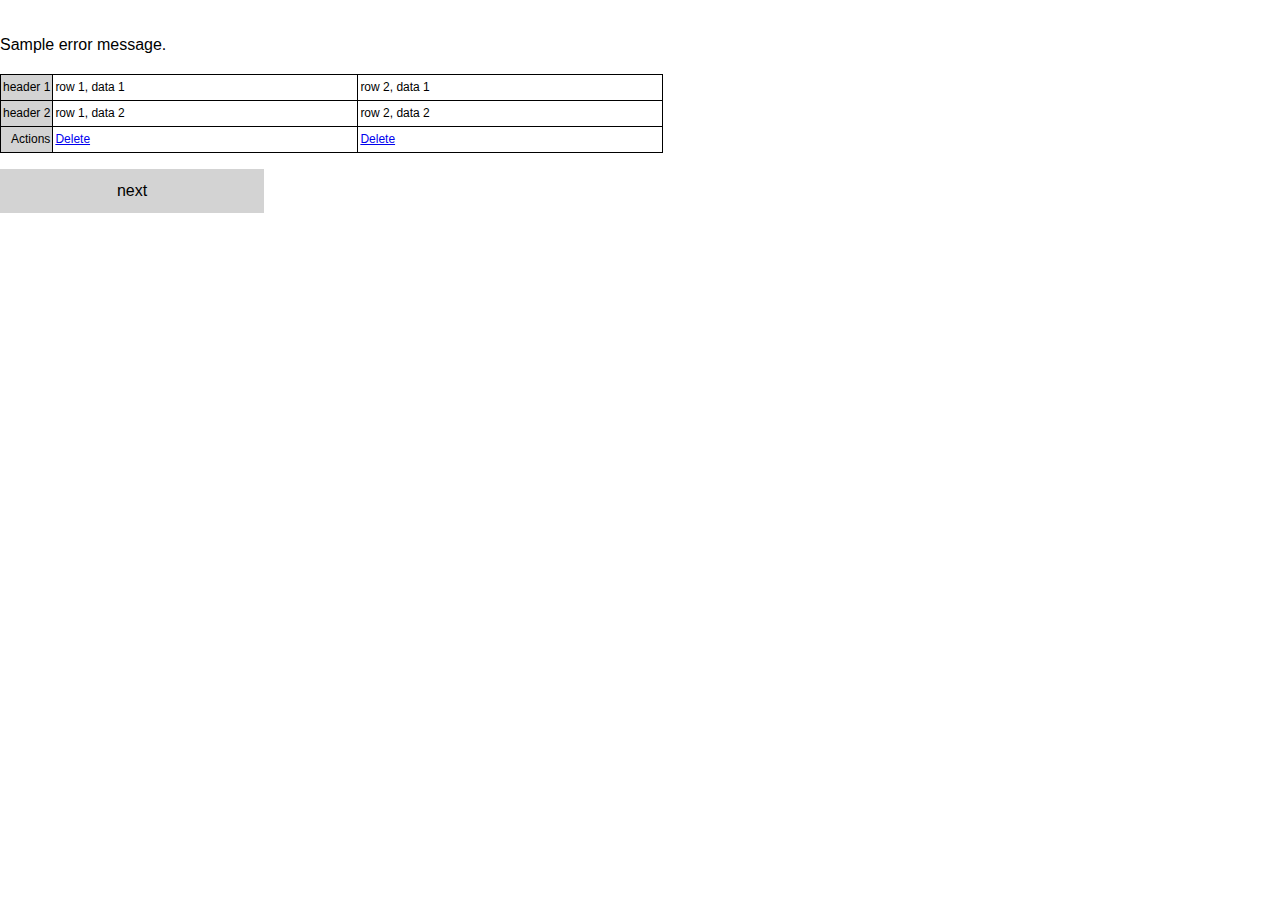
<file: resources/public/admin/index.html>
<!DOCTYPE html>
<html>
  <head>
    <meta content="initial-scale=1.0, width=device-width" name="viewport">
    <link href="../css/reset.css" rel="stylesheet" type="text/css">
    <link href="../css/default.css" rel="stylesheet" type="text/css">
    <link href="../css/admin.css" rel="stylesheet" type="text/css">
  </head>
  <body>
    <div id="page">

      <div class="content">
        <p class="error-message">Sample error message.</p>
        <table>
          <thead>
            <tr>
              <th>header 1</th>
              <th>header 2</th>
              <th class="actions">Actions</th>
            </tr>
          </thead>
          <tbody>
            <tr>
              <td>row 1, data 1</td>
              <td>row 1, data 2</td>
              <td class="actions">
                <a href="#" 
                   data-action="delete-user" data-i18n="delete">Delete</a>
              </td>
            </tr><!-- 
              necessary to avoid undesired whitespace,
              see also http://stackoverflow.com/q/12168194/974795
            --><tr>
              <td>row 2, data 1</td>
              <td>row 2, data 2</td>
              <td class="actions">
                <a href="#" 
                   data-action="delete-user" data-i18n="delete">Delete</a>
              </td>
            </tr>
          </tbody>
        </table>
        <p>
          <a class="button" href="" data-i18n="next">next</a>
        </p>
      </div>

    </div>
  </body>
</html>
</file>
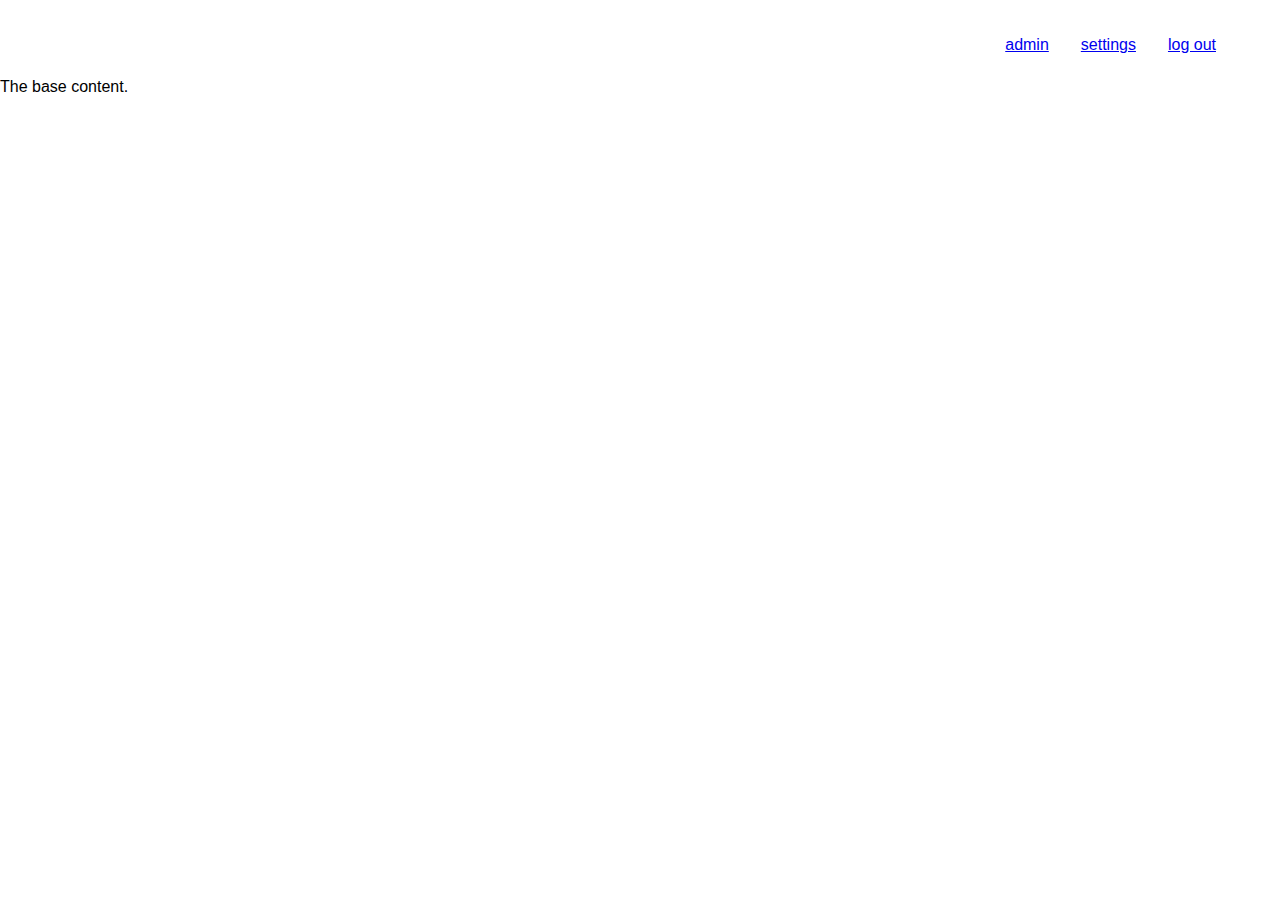
<file: resources/public/admin-layout.html>
<!DOCTYPE html>
<html>
  <head>
    <title>Admin — noir-auth-app</title>
    <meta content="initial-scale=1.0, width=device-width" name="viewport">
    <link href="css/reset.css" rel="stylesheet" type="text/css">
    <link href="css/default.css" rel="stylesheet" type="text/css">
    <link href="css/admin.css" rel="stylesheet" type="text/css">
  </head>
  <body>
    <div id="page">
      <div class="nav">
        <ul>
          <li><a href="/admin">admin</a></li><!--
          http://stackoverflow.com/q/12168194/974795
          --><li><a href="/settings">settings</a></li><!--
          --><li><a data-method="post" href="/logout">log out</a></li>
        </ul>
      </div>
      <div class="content">
        <p>The base content.</p>
      </div>
    </div>
  </body>
</html>
</file>
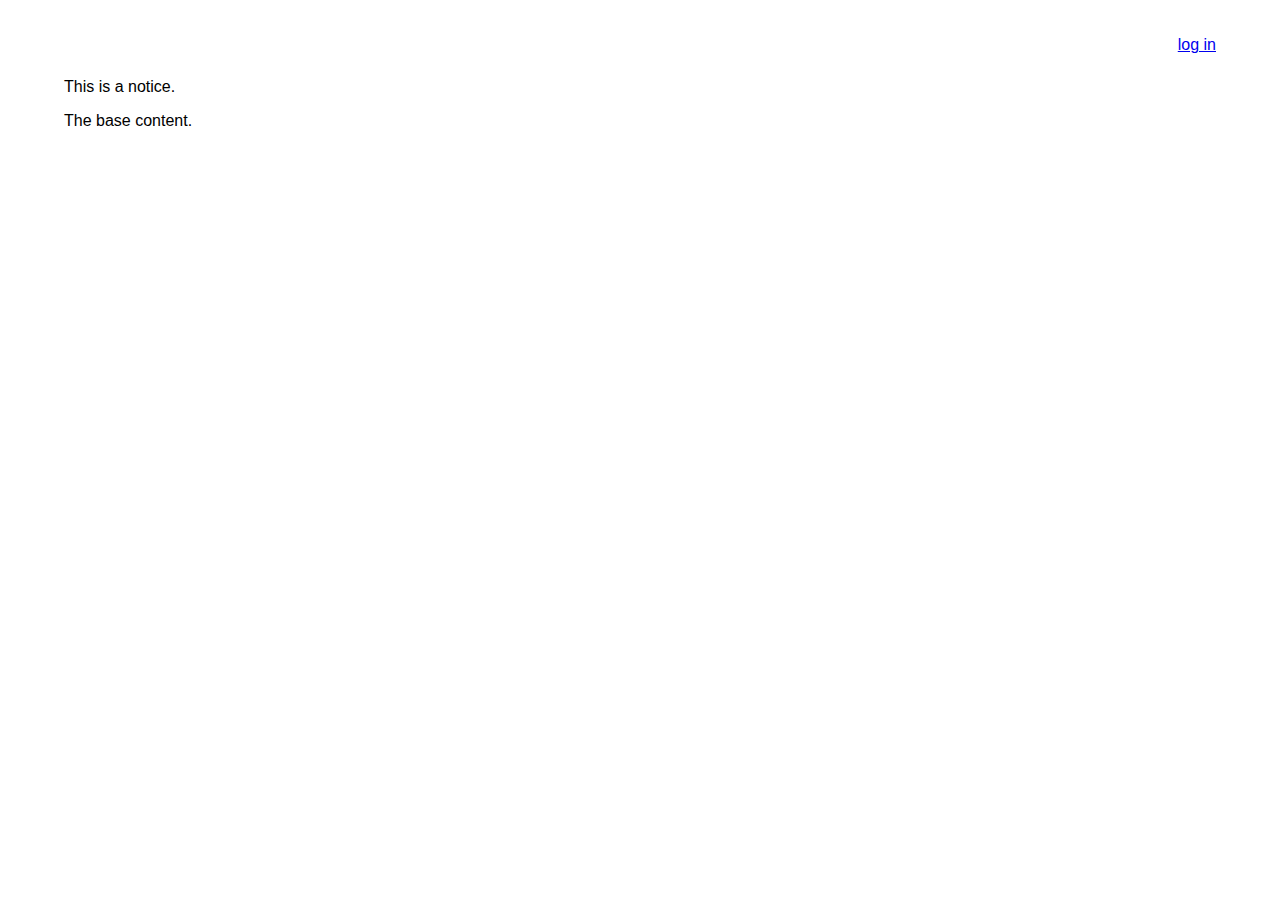
<file: resources/public/layout.html>
<!DOCTYPE html>
<html>
  <head>
    <title>noir-auth-app</title>
    <meta name="viewport" content="initial-scale=1.0, width=device-width">
    <link href="css/reset.css" rel="stylesheet" type="text/css">
    <link href="css/default.css" rel="stylesheet" type="text/css">
  </head>
  <body>
    <div id="page">
      <div class="nav">
        <ul>
          <li><a href="/login">log in</a></li>
        </ul>
      </div>
      <p class="notice">This is a notice.</p>
      <div class="content">
        <p>The base content.</p>
      </div>
    </div>
  </body>
</html>
</file>
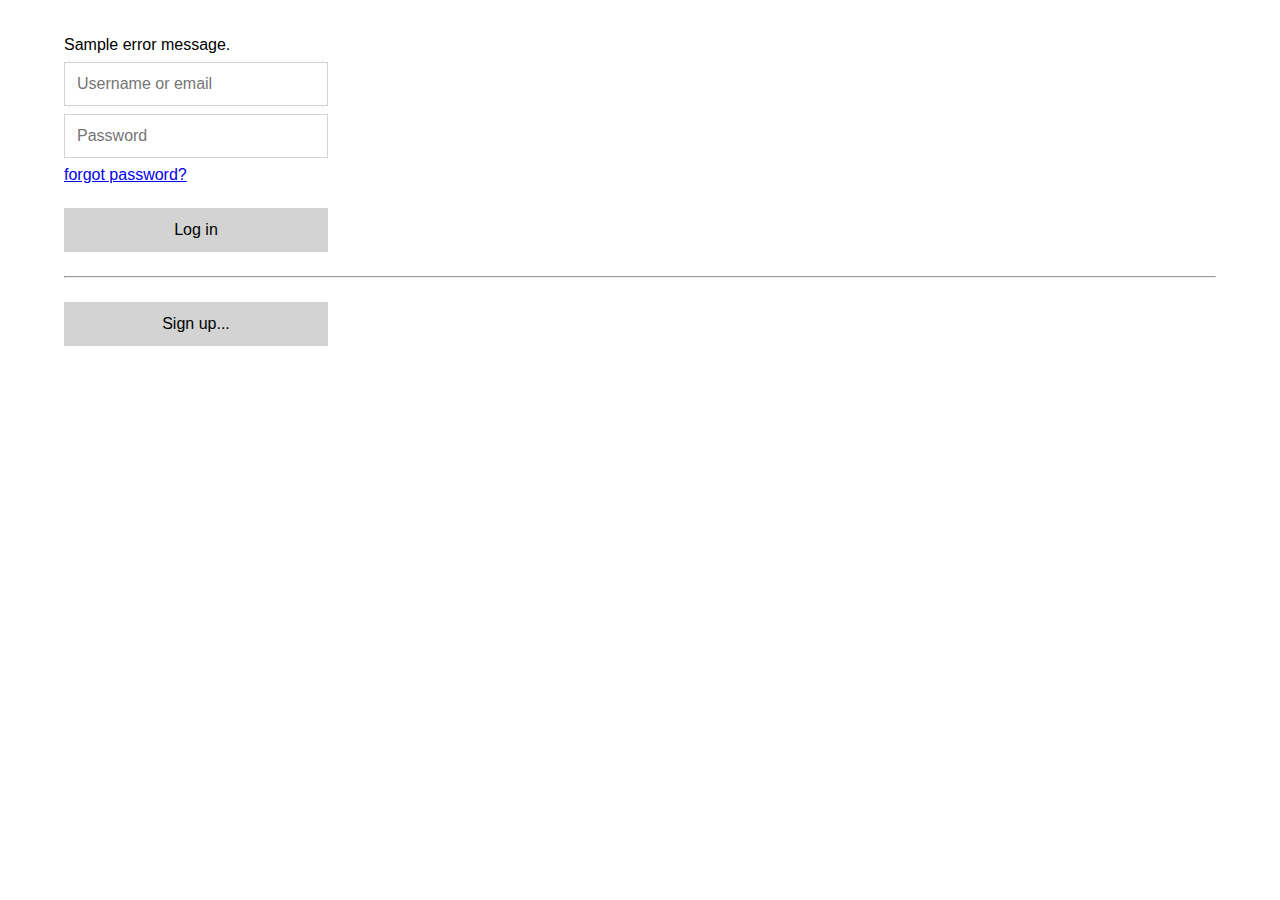
<file: resources/public/login.html>
<!DOCTYPE html>
<html>
  <head>
    <title>Login — noir-auth-app</title>
    <meta content="initial-scale=1.0, width=device-width" name="viewport">
    <link href="css/reset.css" rel="stylesheet" type="text/css">
    <link href="css/default.css" rel="stylesheet" type="text/css">
  </head>
  <body>
    <div id="page">
      <div class="content">
        <form action="/login" method="POST">
          <p class="error-message">Sample error message.</p>
          <p><input name="username-or-email" type="text"
                placeholder="Username or email" data-i18n-placeholder="username-or-email"></p>
          <p><input name="password" type="password"
                placeholder="Password" data-i18n-placeholder="password"></p>
          <p><a href="/password-resets" data-i18n="forgot-password">forgot password?</a></p>
          <p><input type="submit" value="Log in" data-i18n-value="log-in"></p>
        </form>
        <hr>
        <p><a class="button signup" href="/signup" data-i18n="sign-up-ended-with-ellipsis">Sign up...</a></p>
      </div>
    </div>
  </body>
</html>
</file>
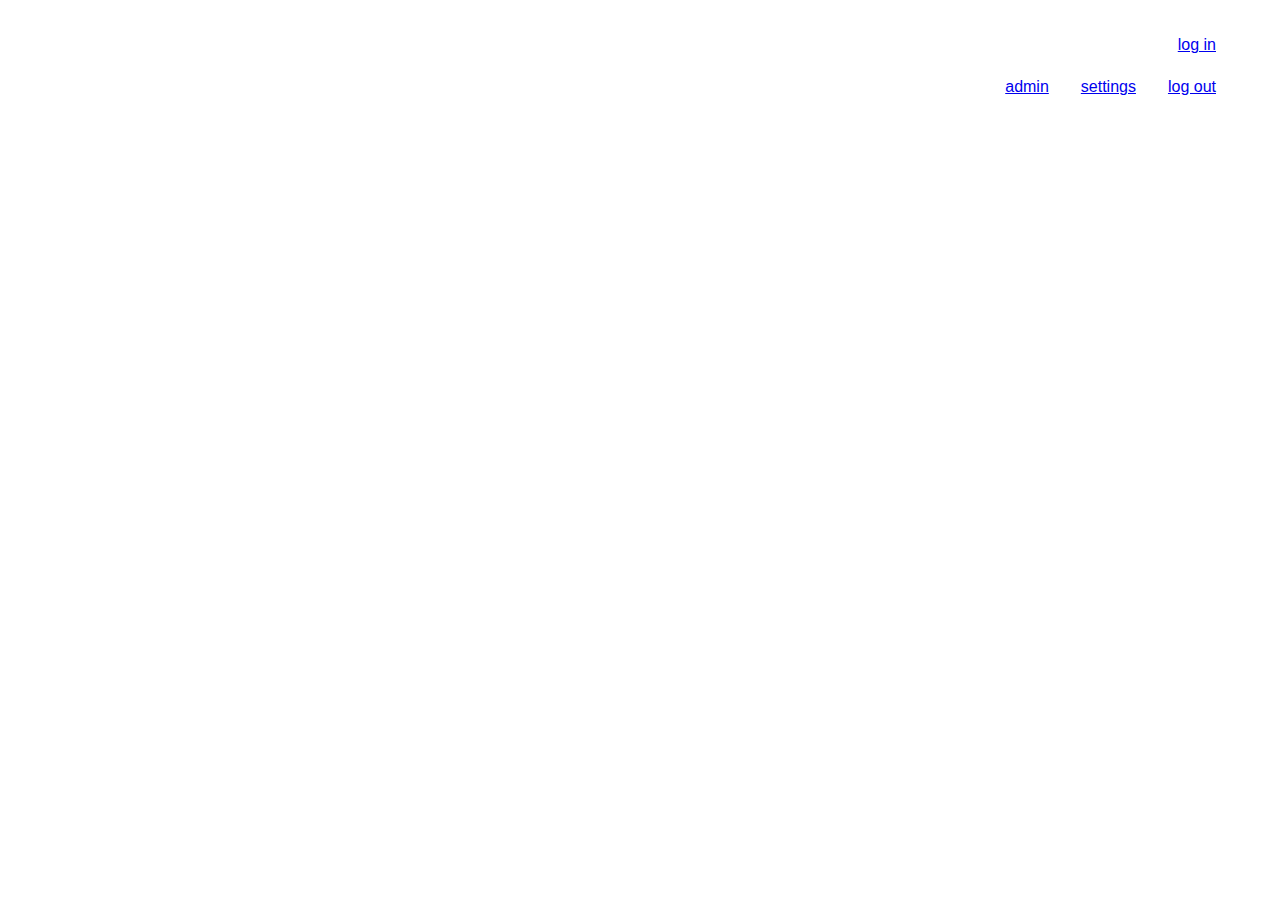
<file: resources/public/navs.html>
<!DOCTYPE html>
<html>
  <head>
    <meta content="initial-scale=1.0, width=device-width" name="viewport">
    <link href="css/reset.css" rel="stylesheet" type="text/css">
    <link href="css/default.css" rel="stylesheet" type="text/css">
  </head>
  <body>
    <div id="page">
      <div class="nav">

        <ul id="not-logged-in-nav">
          <li><a href="/login">log in</a></li>
        </ul>

      </div>
      <div style="clear: both"></div>
      <div class="nav">

        <ul id="logged-in-nav">
          <li><a href="/admin">admin</a></li><!--
          http://stackoverflow.com/q/12168194/974795
          --><li><a href="/settings">settings</a></li><!--
          --><li><a data-method="post" href="/logout">log out</a></li>
        </ul>

      </div>
    </div>
  </body>
</html>
</file>
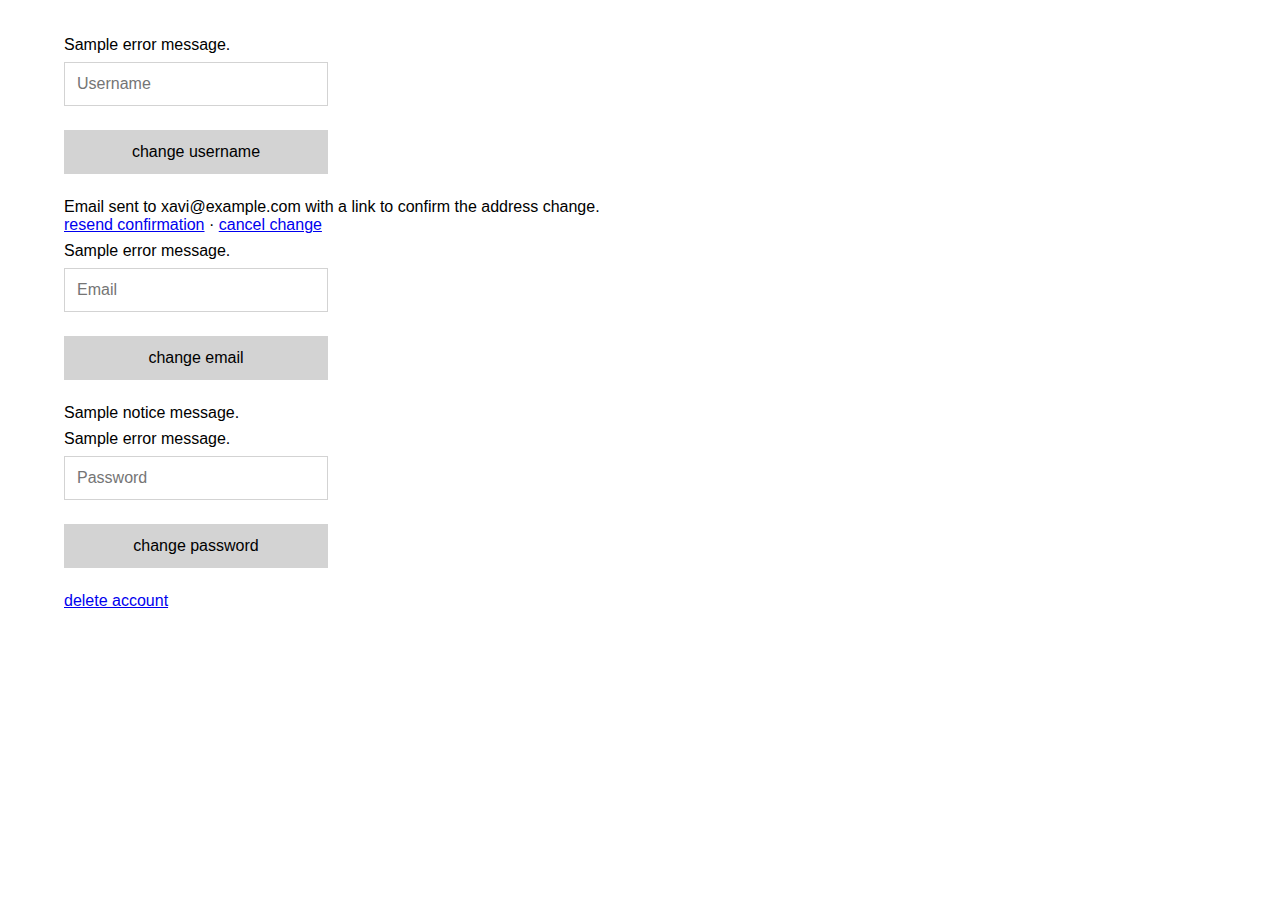
<file: resources/public/settings.html>
<!DOCTYPE html>
<html>
  <head>
    <title>Settings — noir-auth-app</title>
    <meta content="initial-scale=1.0, width=device-width" name="viewport">
    <link href="css/reset.css" rel="stylesheet" type="text/css">
    <link href="css/default.css" rel="stylesheet" type="text/css">
  </head>
  <body>
    <div id="page">
      <div class="content">
        <form action="/username-changes" method="POST" class="username-form">
          <p class="error-message">Sample error message.</p>
          <p><input name="username" type="text"
                placeholder="Username" data-i18n-placeholder="username"></p>
          <p><input type="submit" value="change username"
                data-i18n-value="change-username"></p>
        </form>
        <p class="email-notice">
          <span data-i18n="email-change-confirmation-sent">Email sent to
              xavi@example.com with a link to confirm the address change.
          </span><br>
          <a data-method="post" href="/email-changes/resend-confirmation"
             data-i18n="resend-confirmation">resend confirmation</a> ·
          <a data-method="post" href="/email-changes/cancel"
             data-i18n="cancel-change">cancel change</a>
        </p>
        <form action="/email-changes" method="POST" class="email-form">
          <p class="error-message">Sample error message.</p>
          <p><input name="email" type="text"
                placeholder="Email" data-i18n-placeholder="email"></p>
          <p><input type="submit" value="change email"
                data-i18n-value="change-email"></p>
        </form>
        <p class="password-notice">Sample notice message.</p>
        <form action="/password-changes" method="POST" class="password-form">
          <p class="error-message">Sample error message.</p>
          <p><input name="password" type="password"
                placeholder="Password" data-i18n-placeholder="password"></p>
          <p><input type="submit" value="change password"
                data-i18n-value="change-password"></p>
        </form>
        <p><a data-action="delete-account"
              data-callback="delete-account-callback"
              data-confirm="Are you sure?"
              data-i18n="delete-account" href="#">delete account</a></p>
      </div>
    </div>
  </body>
</html>
</file>
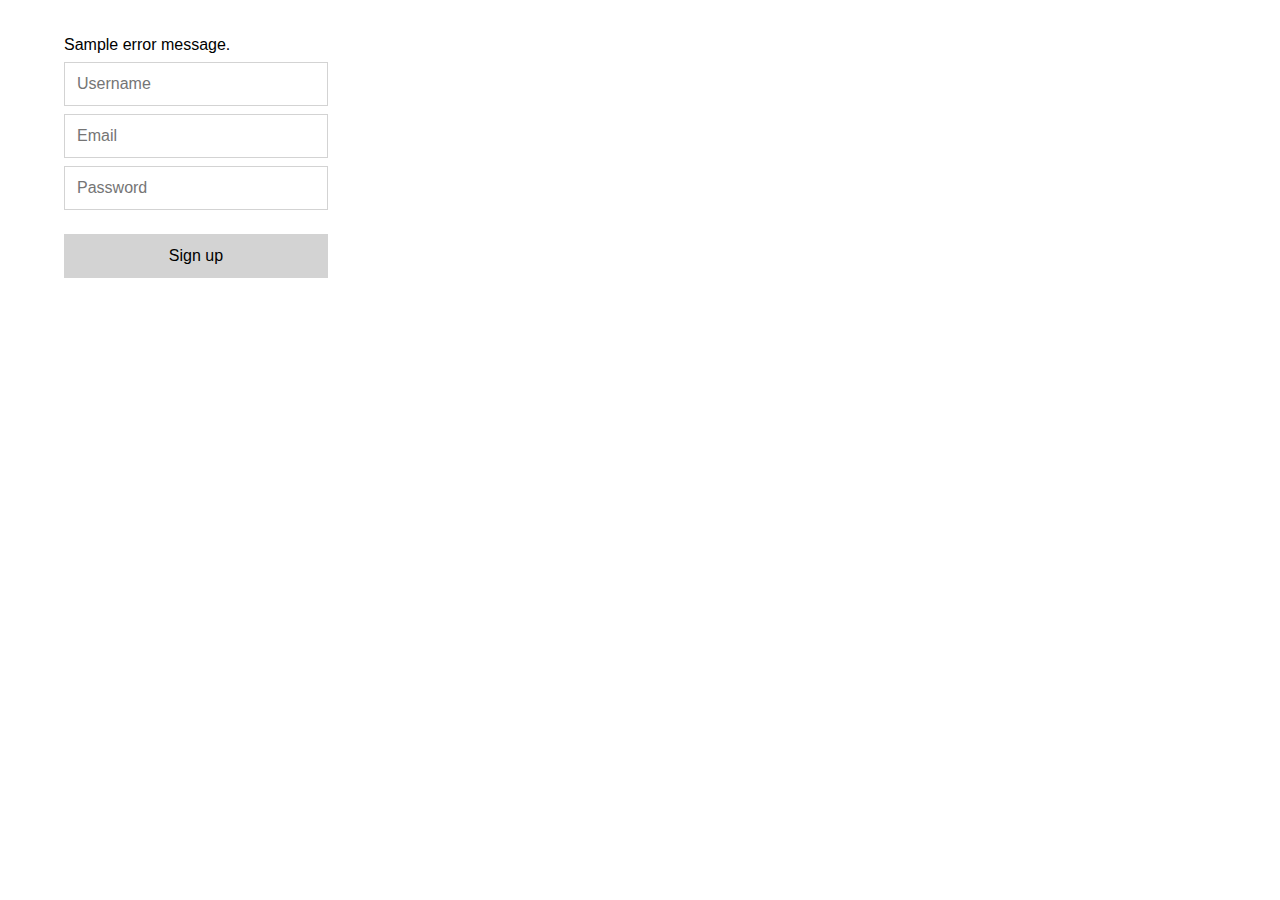
<file: resources/public/signup.html>
<!DOCTYPE html>
<html>
  <head>
    <title>Signup — noir-auth-app</title>
    <meta content="initial-scale=1.0, width=device-width" name="viewport">
    <link href="css/reset.css" rel="stylesheet" type="text/css">
    <link href="css/default.css" rel="stylesheet" type="text/css">
  </head>
  <body>
    <div id="page">
      <div class="content">
        <form action="/signup" method="POST">
          <p class="error-message">Sample error message.</p>
          <p><input id="username" name="username" type="text"
                placeholder="Username" data-i18n-placeholder="username" /></p>
          <p><input id="email" name="email" type="text"
                placeholder="Email" data-i18n-placeholder="email" /></p>
          <p><input id="password" name="password" type="password"
                placeholder="Password" data-i18n-placeholder="password" /></p>
          <input type="submit" value="Sign up" data-i18n-value="sign-up">
        </form>
      </div>
    </div>
  </body>
</html>
</file>
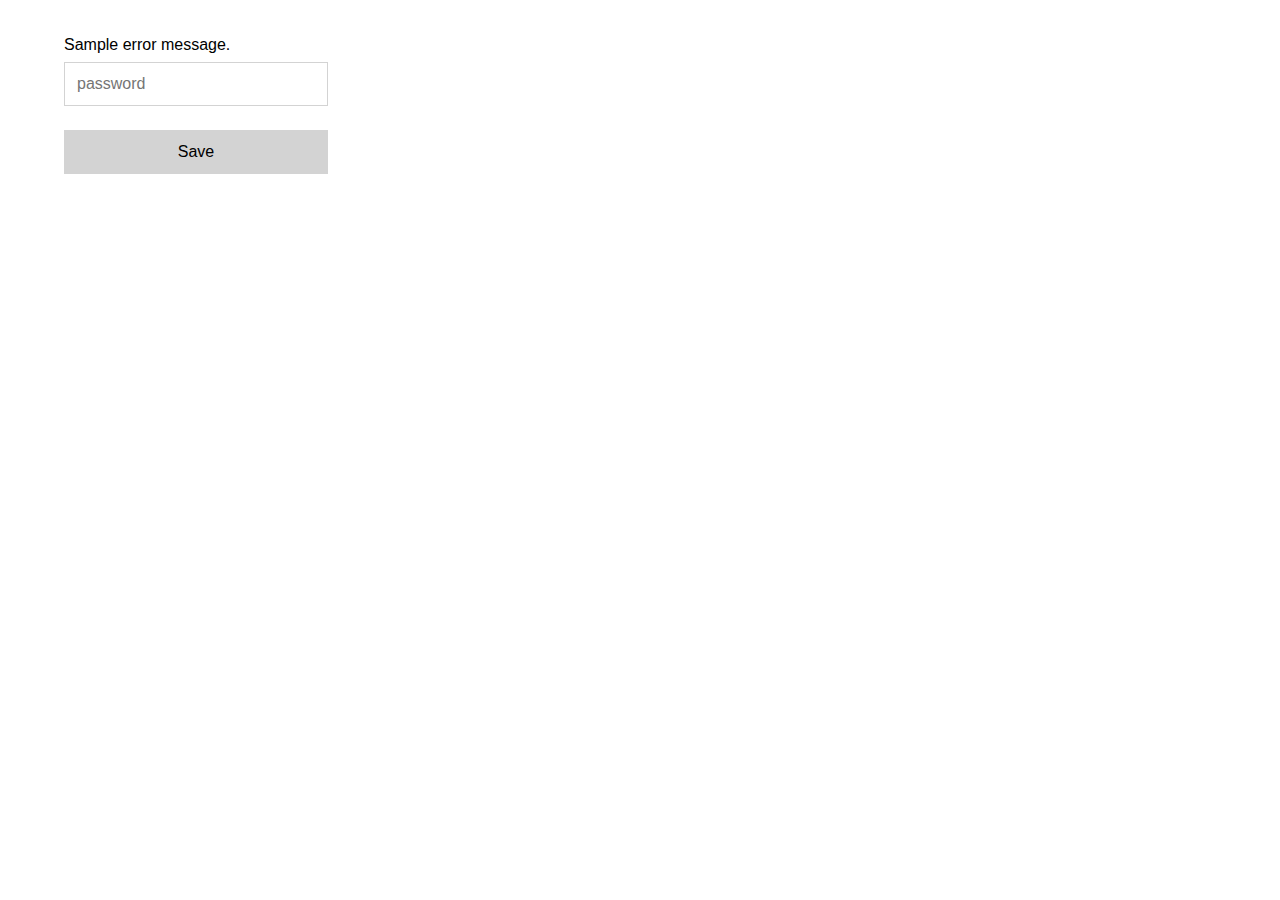
<file: resources/public/password-resets/edit.html>
<!DOCTYPE html>
<html>
  <head>
    <title>Change password — noir-auth-app</title>
    <meta content="initial-scale=1.0, width=device-width" name="viewport">
    <link href="../css/reset.css" rel="stylesheet" type="text/css">
    <link href="../css/default.css" rel="stylesheet" type="text/css">
  </head>
  <body>
    <div id="page">
      <div class="content">
        <form action="/password-resets/:reset-code" method="POST">
          <p class="error-message">Sample error message.</p>
          <input name="_method" type="hidden" value="PUT">
          <p><input name="password" type="password"
                placeholder="password" data-i18n-placeholder="password" ></p>
          <p><input type="submit" value="Save" data-i18n-value="save"></p>
        </form>
      </div>
    </div>
  </body>
</html>
</file>
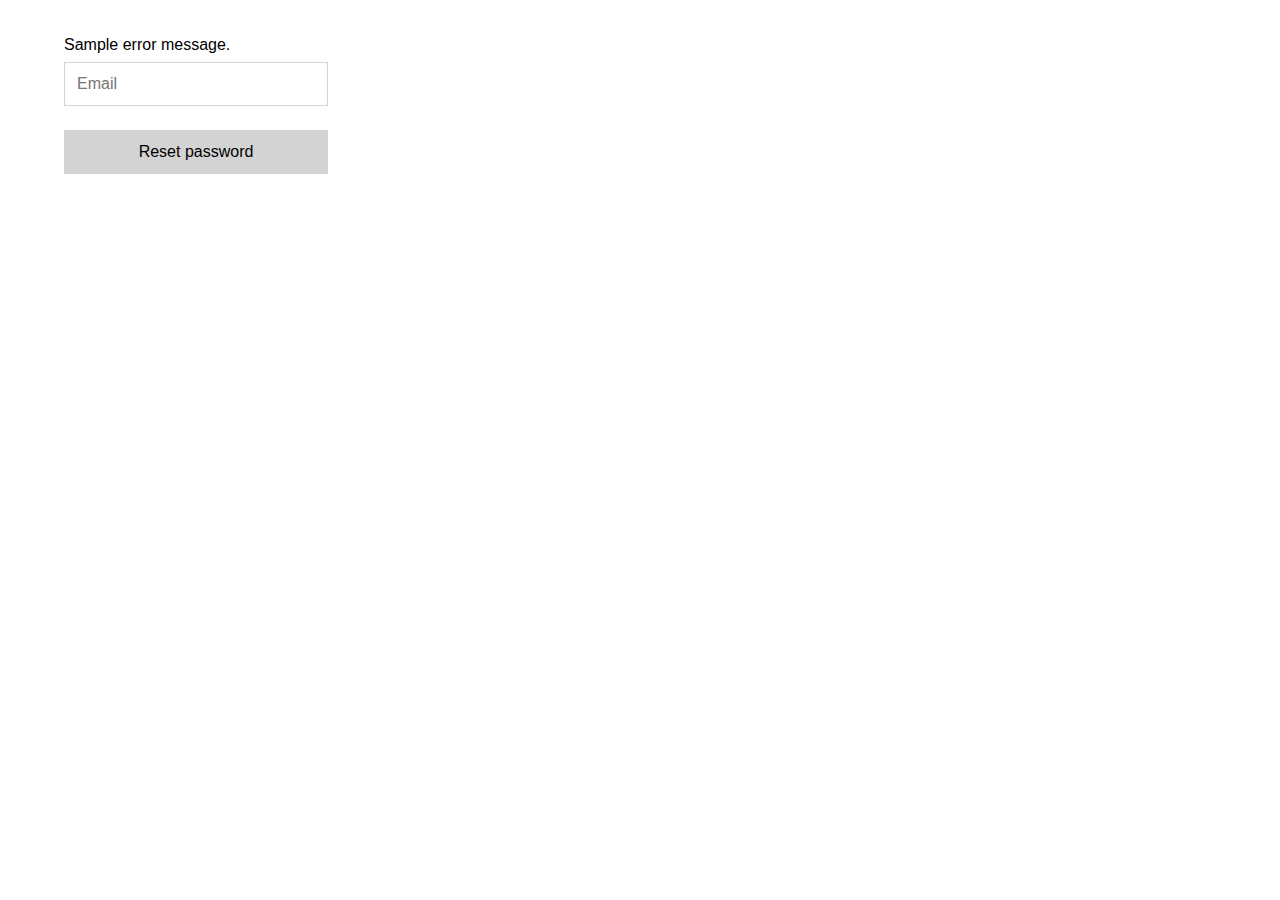
<file: resources/public/password-resets/new.html>
<!DOCTYPE html>
<html>
  <head>
    <title>Signup — noir-auth-app</title>
    <meta content="initial-scale=1.0, width=device-width" name="viewport">
    <link href="../css/reset.css" rel="stylesheet" type="text/css">
    <link href="../css/default.css" rel="stylesheet" type="text/css">
  </head>
  <body>
    <div id="page">
      <div class="content">
        <form action="/password-resets" method="POST">
          <p class="error-message">Sample error message.</p>
          <p><input id="email" name="email" type="text"
                placeholder="Email" data-i18n-placeholder="email"></p>
          <input type="submit" value="Reset password"
                data-i18n-value="reset-password">
        </form>
      </div>
    </div>
  </body>
</html>
</file>
<file: resources/public/css/default.css>
/*
  By setting font-size to 100% we're setting our base type size to the
  browser's default, which in most cases is 16 pixels. We can then use
  ems to size text up or down from that relative baseline.
  See p. 18 of Ethan Marcotte's "Responsive Web Design" 
*/
body {
  /* http://www.w3schools.com/cssref/pr_font_font.asp */
  font: normal 100% Verdana, sans-serif;
}

code {
  /*
    The double monospace is necessary for Chrome, Firefox, Safari,
    and Mobile Safari, to not display this text in smaller size.
    In IE 8, there's no difference between one monospace and double
    monospace.
    http://code.stephenmorley.org/html-and-css/fixing-browsers-broken-monospace-font-handling/
    http://pinboard.in/u:xavi/t:monospace/
  */
  font-family: monospace, monospace;
}

/* See p. 30 of Ethan Marcotte's "Responsive Web Design" */
#page {
	margin: 36px auto;
	width: 90%;
}

.nav {
  float: right;
  /* 1.5em == 24px, same distance as between a submit button and the next text
     field (as margin-bottom for input[type="submit"] is 1em, but these are
     enclosedin paragraph elements (p) with a margin-bottom of 0.5em)
   */
  margin-bottom: 1.5em;  
}

/*
 Displaying the list items as inline is the simplest method to make the list
 horizontal, see
 + Creating a Horizontal Nav Bar in Andy Budd's 
 "CSS Mastery: Advanced Web Standards Solutions"
 + http://www.w3schools.com/css/css_navbar.asp
*/
.nav li {
  display: inline;
  padding: 0 1em;
}
.nav li:last-child {
  padding-right: 0;
}

.notice, .content {
  clear: right;
}

p {
  margin-bottom: 0.5em;
}

.notice {
  margin-bottom: 1em;
}

/*
  Make targets fingertip-size, i.e. 44x44 points, as per Apple's 
  iOS Human Interface Guidelines
http://developer.apple.com/library/ios/#documentation/UserExperience/Conceptual/MobileHIG/UEBestPractices/UEBestPractices.html#//apple_ref/doc/uid/TP40006556-CH20-SW20
  1px*2 (border) + 12px*2 (border) + 18px (computed height) = 44px
*/
input {
  /* Sets size to browser's default (usually 16px). This works for all input
   elements in Firefox, but it doesn't work for input[type="submit"] elements
   in WebKit browsers (unless '-webkit-appearance' is also used, see below) */
  font-size: 100%;
  margin: 0;
  border: 0.0625em solid LightGray;  /* 1px */
  padding: 0.75em; /* 12px */
  width: 14.875em; /* 238px => 1em == 16px */
}

/*
  Because submit elements seem to interpret 'width' differently than the rest
  of the 'input' elements (styled above), they have to be handled specifically
  if we want them to have the same width as the other 'input' elements.
  In particular, the total width of a submit element is equal to the width
  specified in 'width', independently of 'border' and 'padding', while the
  total width of other 'input' elements is the sum of 'border' (x2),
  'padding' (x2) and 'width'.
  The interpretation of the width, border, padding... has to do with the
  "box model"
    http://www.css3.info/preview/box-sizing/
*/
input[type="submit"] {
  -webkit-appearance: none;
  background-color: LightGray;
  /* for submit elements like this the specified 'width' is the total width of
   the element, independently of 'border' and 'padding'*/
  margin: 1em 0 1em 0;
  border: 0;
  padding: 0.8125em; /* 13px */
  width: 16.5em; /* 264px */
  cursor: pointer;
}

/* 
  Button links
  p. 76 of Andy Budd's "CSS Mastery: Advanced Web Standards Solutions"

  Before, the total height of the button depended on the height that the
  browser was giving to the inside text, but then the button had a height
  of 45 pixels in Chrome, instead of the expected 44 pixels obtained for
  real buttons (input[type="submit"]) with the same border and padding.
  Apparently, this is because of how each rendering engine implements line
  height. To work around this, the line-height is reset to normal (by setting
  it to 1, which means a line height of 1 multiplied by the element's
  font-size
    http://www.w3.org/TR/CSS2/visudet.html#leading
  so 16px, because in this case the element's font-size is the browser's
  default, which is usually 16px) and padding is adjusted to get the desired
  height (44px).
  http://stackoverflow.com/a/7856737/974795
*/
a.button {
  display: block;
  background-color: LightGray;
  margin: 1em 0 1em 0;
  border: 0;
  padding: 0.875em 0.8125em; /* 14px 13px */
  width: 14.875em; /* 238px => 1em == 16px */
  line-height: 1;
  text-align: center;
  color: black;
  text-decoration: none;
}

a.button.signup {
  margin-top: 1.5em;
}
</file>
<file: resources/public/css/admin.css>
/*
  By setting font-size to 100% we're setting our base type size to the
  browser's default, which in most cases is 16 pixels. We can then use
  ems to size text up or down from that relative baseline.
  See p. 18 of Ethan Marcotte's "Responsive Web Design" 

  ; Already in default.css
  body {
    ; http://www.w3schools.com/cssref/pr_font_font.asp
    font: normal 100% Verdana, sans-serif;
  }

*/

/* 
  Overwrites settings from default.css, removing left and right margins, so
  that more data can be displayed (specially useful to display lots of tabular
  data in small mobile screens).
  No need to remove the right margin from the navigation menu though, so to
  keep it exactly in the same place as in other pages, an appropriate right
  margin is set.
*/
#page {
  width: 100%;
}
.nav {
  margin-right: 5%;
}

/*
  There are many methods that can be used to making a horizontal list. The main
  ingredient is "display: inline", applied to the "LI" element.
  http://css.maxdesign.com.au/listutorial/horizontal_master.htm

  ; this element doesn't exist anymore
  #header ul li {
    ; float: left;
    display: inline;
    margin-left: 15px;
  }


*/

/* http://www.w3schools.com/css/css_table.asp */
table { 
  margin-top: 20px;
  margin-bottom: 10px;
  /* 
    Given that the CSS spec says 
    "On a block container element whose content is composed of inline-level
    elements, 'line-height' specifies the minimal height of line boxes within
    the element."
    http://www.w3.org/TR/CSS2/visudet.html#line-height
    I do not understand why, with the line-height in <table>, the min-height
    on <td> (see below) is required, but it is.

    See http://dbushell.com/demos/tables/rt_05-01-12.html
  */
  width: 100%;
  font-size: 0.75em;  /* 12px */
  line-height: 1.25em;
  border-collapse: collapse;
  border-spacing: 0;  
}

th, td {
  border: 1px solid black;
  /*
   5px, because this is relative to the parent table element which has a
   size of 12px, so 12*0.416666667 == 5px
  */
  /*padding: 0.416666667em; */
  padding: 0.416666667em 0.166666667em; /* top-bottom 5/12, right-left 2/12 */
}
th { text-align: left; background-color: lightgrey; }
tr:hover { background-color: GreenYellow; /*gold;*/ }


/*
  Uses David Bushell's technique for responsive tables
  http://dbushell.com/2012/01/05/responsive-tables-2/

  This media query asks the browser to render the enclosed CSS only if its
  viewport is no wider than 40em (640 pixels).
  See the section "Media queries in action" in Ethan Marcotte's
  "Responsive Web Design".
*/
@media only screen and (max-width: 160em) { /*2560px*/

  table { display: block; position: relative; width: 100%; }
  thead { display: block; float: left; }
  tbody {
    display: block;
    width: auto;
    position: relative;
    overflow-x: auto;
    white-space: nowrap; 
  }
  thead tr { display: block; }
  /* displays header cells in a column instead of a row */
  th { 
    display: block;
    text-align: right;
    /* 108px, as this is relative to the table 0.75em, i.e. 12px */
    max-width: 9em;
    /* 
      without this, if the header contains an ellipsis, it may be wrapped
      after the ellipsis
    */
    white-space: nowrap;
  }
  tbody tr { display: inline-block; vertical-align: top; }
  /* displays data cells of each <tr> in a column instead of a row */
  td { 
    display: block;
    /* avoids the collapsing of empty cells */
    min-height: 1.25em;
    /* 
      Without this, Mobile Safari was displaying data cells with a different
      font-size than header cells. That's because there were data cells wider
      than 320px and Mobile Safari automatically increases the font-size for
      blocks wider than that, see
      http://stackoverflow.com/q/5303263/974795
      OTOH, limiting the width to exactly 320px was not enough to fix the
      problem, that's why the width is set to a slightly smaller size.
    */
    width: 25em;  /* 320/12 == 26.6666667em */
    /* http://www.quirksmode.org/css/textoverflow.html */
    overflow: hidden;
    white-space: nowrap;
    text-overflow: ellipsis;
  }

  
  /* sort out borders */

  th { border-bottom: 0; }
  td { border-left: 0; border-right: 0; border-bottom: 0; }
  tbody tr { border-right: 1px solid black; }
  th:last-child,
  td:last-child { border-bottom: 1px solid black; }

}
</file>
